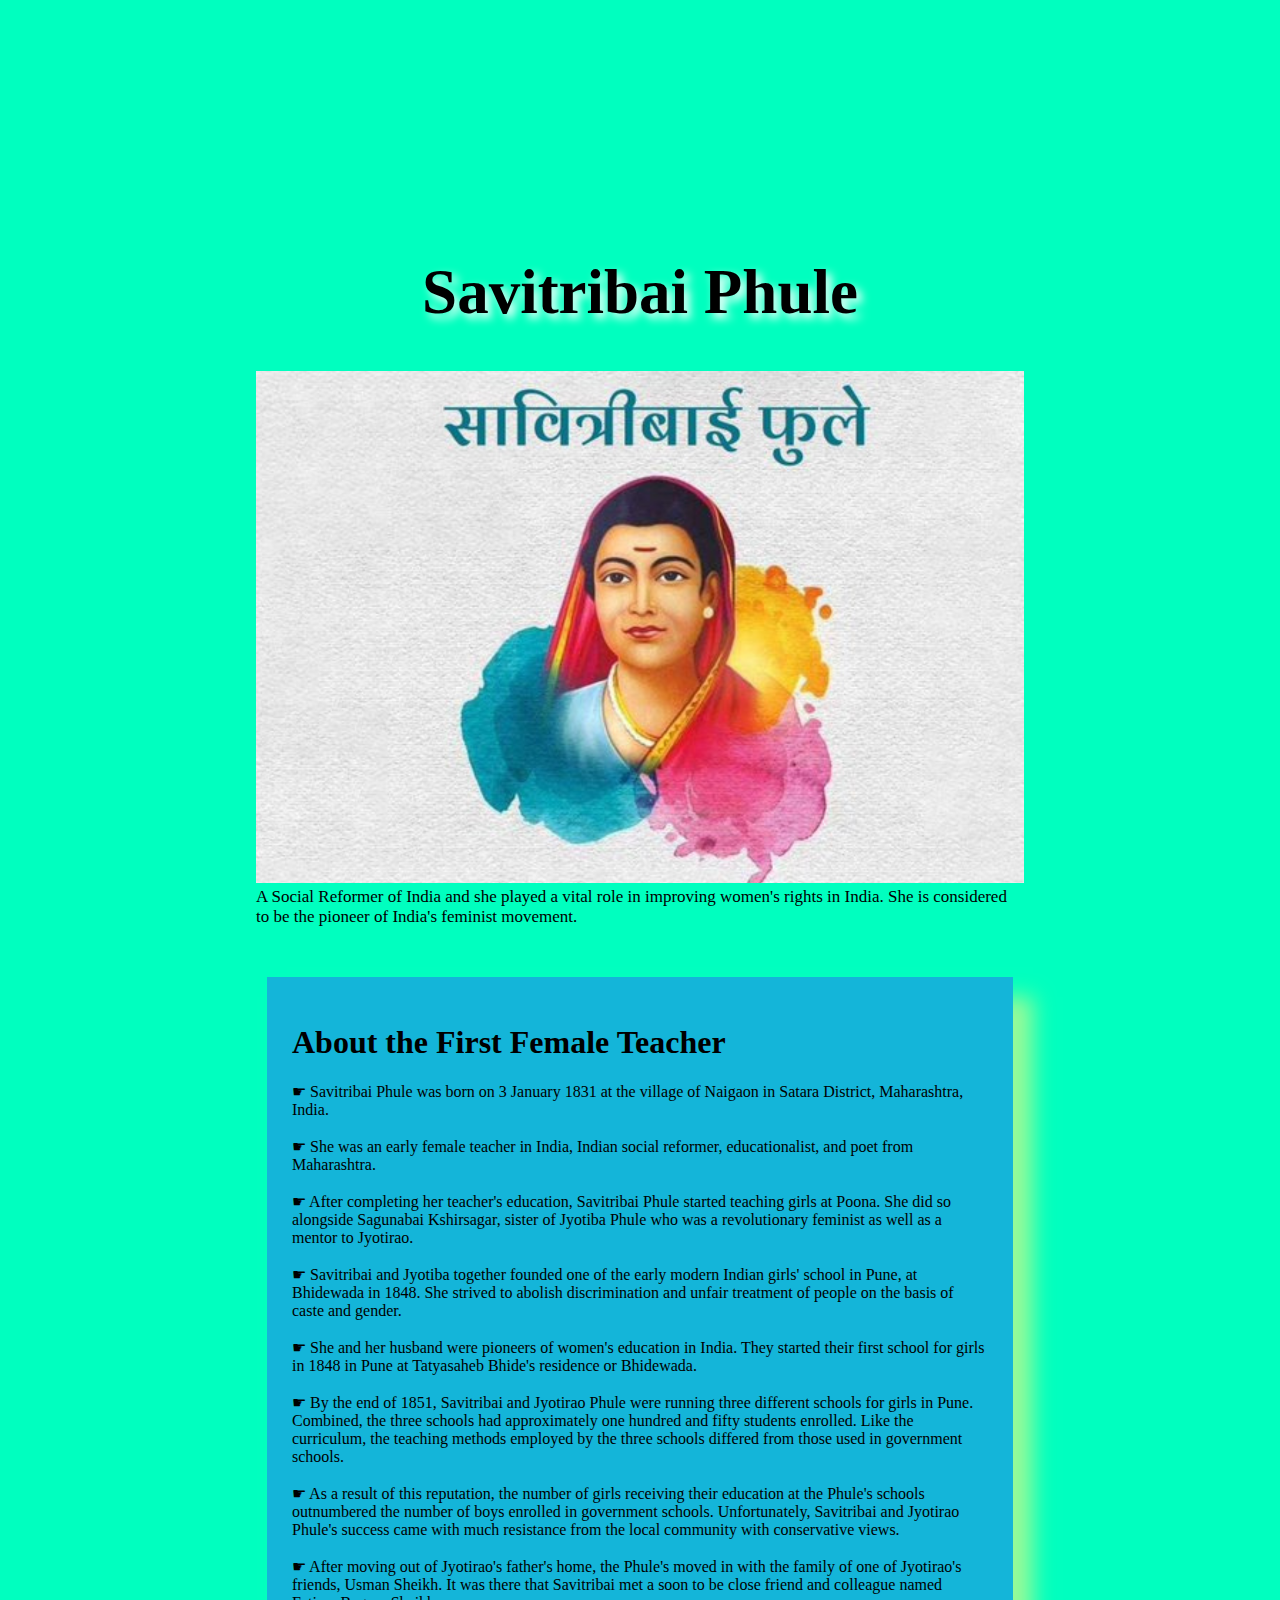
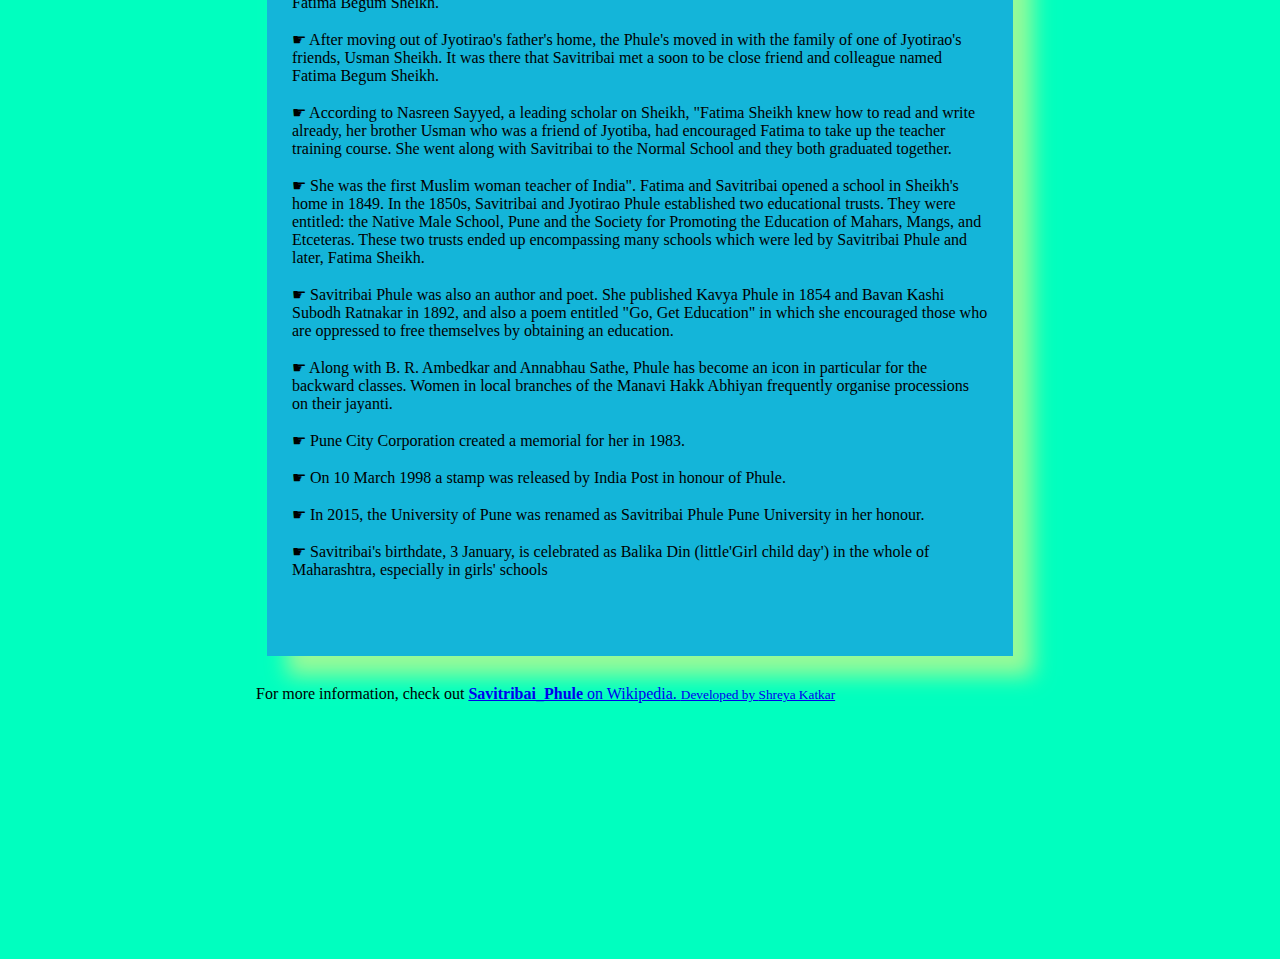
<file: index.html>
<!DOCTYPE html>
<html lang="en">
<head>
    <meta charset="UTF-8">
    <meta name="viewport" content="width=device-width, initial-scale=1.0">
    <title>Tribute Page</title>
    <link rel="stylesheet" href="style.css" >
</head>
<body>
     <main id="main"></main>
     <h1 id="title">
        Savitribai Phule 
     </h1>

     <div id="img">
        <img src="savitribai-phule.png" id="image">
        <small id="caption">
            A Social Reformer of India and she played a vital role in improving women's rights in India. 
            She is considered to be the pioneer of India's feminist movement.
        </small>
     </div>

     <div id="tribute-data">
        <h1 class="title-APJ">
            About the First Female Teacher      
        </h1>
        <p>
            ☛ Savitribai Phule was born on 3 January 1831 at 
               the village of Naigaon in Satara District, 
               Maharashtra, India.
               <br><br>
            ☛ She was an early female teacher in India, Indian 
              social reformer, educationalist, and poet from 
              Maharashtra.
              <br><br>
            ☛ After completing her teacher's education, Savitribai Phule 
              started teaching girls at Poona. She did so alongside 
              Sagunabai Kshirsagar, sister of Jyotiba Phule who was a 
              revolutionary feminist as well as a mentor to Jyotirao.
              <br><br>
            ☛ Savitribai and Jyotiba together founded one of the early 
              modern Indian girls' school in Pune, at Bhidewada in 1848. 
              She strived to abolish discrimination and unfair 
              treatment of people on the basis of caste and gender.
              <br><br> 
            ☛ She and her husband were pioneers of women's education in India.
              They started their first school for girls in 1848 in Pune
              at Tatyasaheb Bhide's residence or Bhidewada.
              <br><br> 
            ☛ By the end of 1851, Savitribai and Jyotirao Phule were running 
              three different schools for girls in Pune. Combined, the three 
              schools had approximately one hundred and fifty students enrolled. 
              Like the curriculum, the teaching methods employed by the 
              three schools differed from those used in government schools.
              <br><br>
            ☛ As a result of this reputation, the number of girls receiving their 
              education at the Phule's schools outnumbered the number of boys 
              enrolled in government schools. Unfortunately, Savitribai and 
              Jyotirao Phule's success came with much resistance from the 
              local community with conservative views.
              <br><br>
            ☛ After moving out of Jyotirao's father's home, the Phule's 
              moved in with the family of one of Jyotirao's friends, Usman 
              Sheikh. It was there that Savitribai met a soon to be close 
              friend and colleague named Fatima Begum Sheikh.
              <br><br>
            ☛ After moving out of Jyotirao's father's home, the Phule's
              moved in with the family of one of Jyotirao's friends, 
              Usman Sheikh. It was there that Savitribai met a soon to be 
              close friend and colleague named Fatima Begum Sheikh. 
              <br><br> 
            ☛ According to Nasreen Sayyed, a leading scholar on Sheikh, 
              "Fatima Sheikh knew how to read and write already, her brother
              Usman who was a friend of Jyotiba, had encouraged Fatima to 
              take up the teacher training course. She went along with 
              Savitribai to the Normal School and they both graduated together.
              <br><br> 
            ☛ She was the first Muslim woman teacher of India". 
              Fatima and Savitribai opened a school in Sheikh's home in 1849.
              In the 1850s, Savitribai and Jyotirao Phule established two 
              educational trusts. They were entitled: the Native Male School, 
              Pune and the Society for Promoting the Education of Mahars, Mangs, 
              and Etceteras. These two trusts ended up encompassing many schools 
              which were led by Savitribai Phule and later, Fatima Sheikh.
              <br><br> 
            ☛ Savitribai Phule was also an author and poet. She published 
               Kavya Phule in 1854 and Bavan Kashi Subodh Ratnakar in 1892, 
               and also a poem entitled "Go, Get Education" in which she 
               encouraged those who are oppressed to free themselves by obtaining 
               an education.
               <br><br> 
            ☛ Along with B. R. Ambedkar and Annabhau Sathe, Phule has become 
              an icon in particular for the backward classes. Women in local 
              branches of the Manavi Hakk Abhiyan frequently organise processions 
              on their jayanti.
              <br><br> 
            ☛ Pune City Corporation created a memorial for her in 1983.
              <br><br> 
            ☛ On 10 March 1998 a stamp was released by India Post in honour of Phule.
              <br><br> 
            ☛ In 2015, the University of Pune was renamed 
               as Savitribai Phule Pune University in her honour.
              <br><br>
            ☛ Savitribai's birthdate, 3 January, is celebrated as Balika Din 
            (little'Girl child day') in the whole of Maharashtra, 
            especially in girls' schools
              <br><br><br>
        </p>
     </div>
     <br>
     For more information,
        check out
        <a id="/wiki/Savitribai_Phule" href="#">
            <b>Savitribai_Phule</b> on Wikipedia. 
            <small>Developed by <a href="#">
                    Shreya Katkar</a></a>
        </small>
</body>
</html>
</file>
<file: style.css>
body {
    background-color: #00ffbf;
    margin: 20%;
}

#title {
    text-align: center;
    text-shadow: 5px 5px 10px white;
    font-size: 7vh;
}

img {
    display: inline-block;
    width: 100%;
}

#caption {
    font-size: 17px;
    font-family: Gill Sans;
    color: black;
}

#tribute-data {
    background-color: rgba(43, 97, 247, 0.466);
    box-shadow: 20px 20px 20px #98FB98;
    font-family: Georgia;
    padding: 25px 25px;
    margin: 11px;
    margin-top: 50px;
}

h1.title-SavitribaiPhule {
    font-size: 35px;
    color: white;
    text-align: center;
    text-shadow: 5px 5px 10px black;
}

#tribute-link {
    text-decoration: none;
    color: black;
}
</file>
